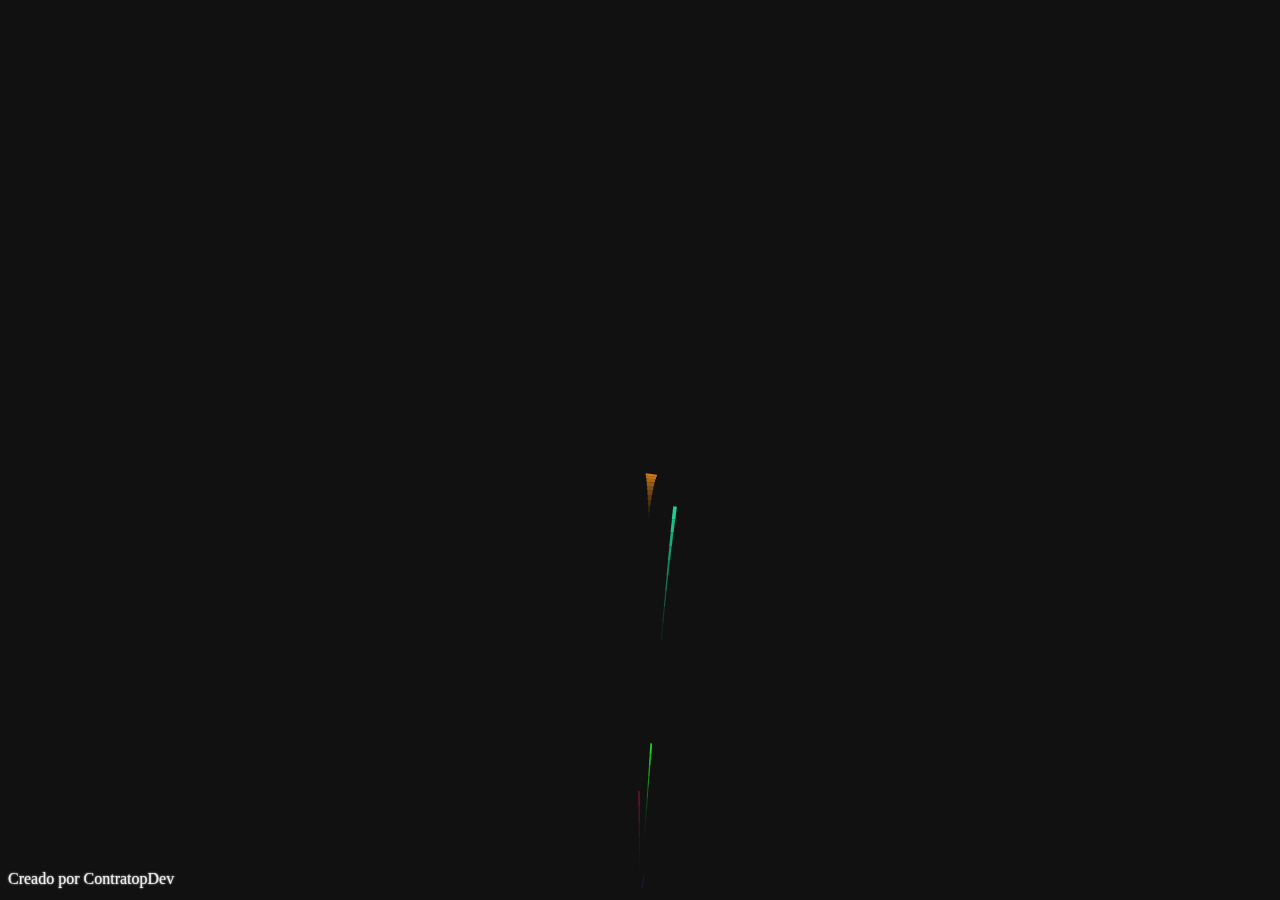
<file: hopps/index.html>
<!DOCTYPE html>
<html lang="en">
<head>
    <meta charset="UTF-8">
    <meta name="viewport" content="width=device-width, initial-scale=1.0">
    <!-- Titulo -->
    <title>Eres la mejor Hopps!</title>
    <!-- Etiquetado de inserccion CSS -->
    <link rel="stylesheet" href="main.css">
</head>
<body>
    <!-- Footer de Creditos -->
    <canvas id="c"></canvas>
    <p>Creado por ContratopDev<span></p>

    <!-- Etiquetado de inserccion JavaScript -->
    <script src="main.js"></script>
</body>
</html>

<!-- Comentado y creado por ContratopDev -->
</file>
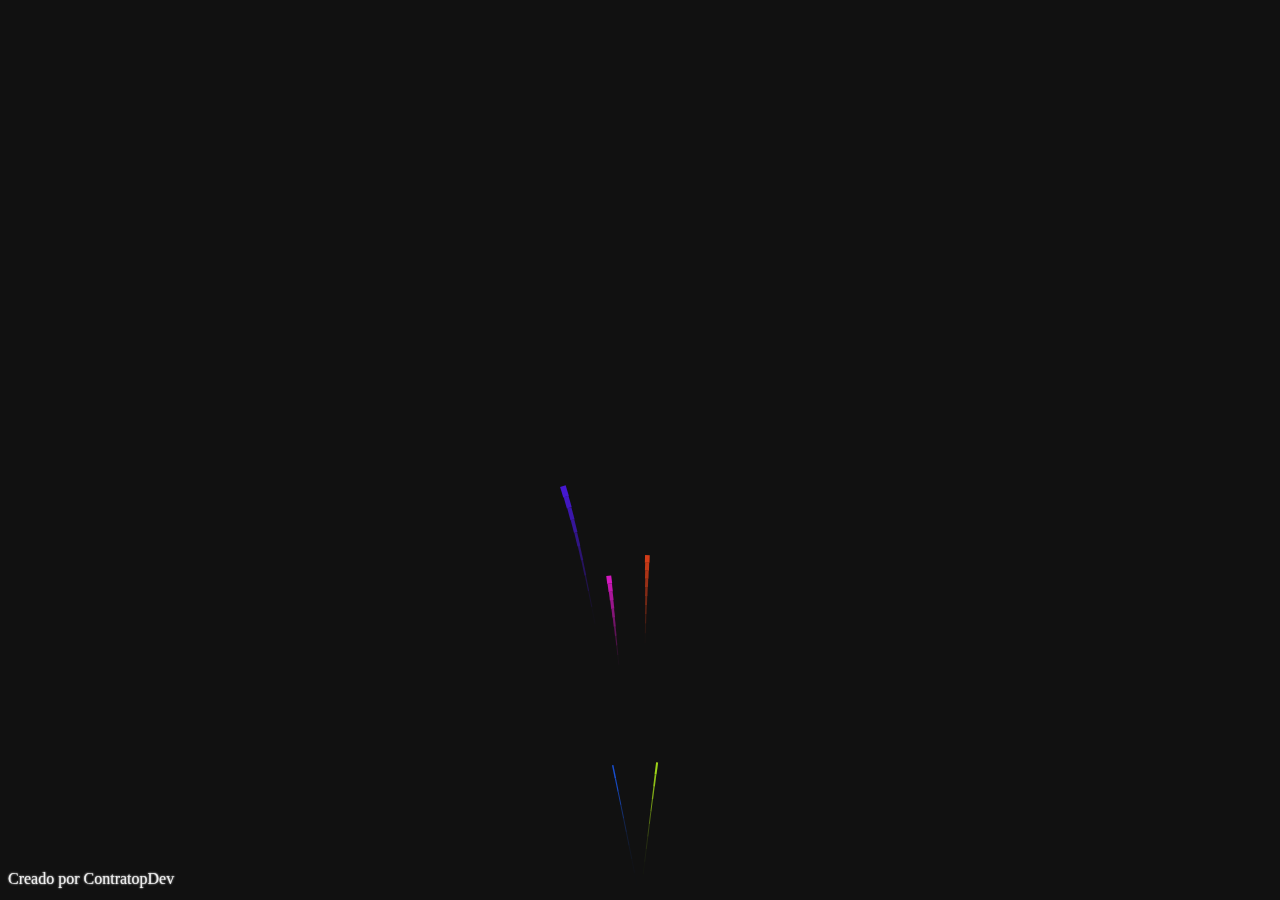
<file: pokeinalover/index.html>
<!DOCTYPE html>
<html lang="en">
<head>
    <meta charset="UTF-8">
    <meta name="viewport" content="width=device-width, initial-scale=1.0">
    <!-- Titulo -->
    <title>Felicidadeeee</title>
    <!-- Etiquetado de inserccion CSS -->
    <link rel="stylesheet" href="main.css">
</head>
<body>
    <!-- Footer de Creditos -->
    <canvas id="c"></canvas>
    <p>Creado por ContratopDev<span></p>

    <!-- Etiquetado de inserccion JavaScript -->
    <script src="main.js"></script>
</body>
</html>

<!-- Comentado y creado por ContratopDev -->
</file>
<file: hopps/main.css>
canvas {
	position: absolute;
	top: 0;
	left: 0;
}
p {
	margin: 0 0;
	position: absolute;
	font: 16px Verdana;
	color: #eee;
	height: 25px;
	top: calc( 100vh - 30px );
	text-shadow: 0 0 2px white;
}
p a {
	text-decoration: none;
	color: #aaa;
}
span {
	font-size: 11px;
}
p > a:first-of-type {
	font-size: 20px;
}
body {
	overflow: hidden;
}
</file>
<file: pokeinalover/main.css>
canvas {
	position: absolute;
	top: 0;
	left: 0;
}
p {
	margin: 0 0;
	position: absolute;
	font: 16px Verdana;
	color: #eee;
	height: 25px;
	top: calc( 100vh - 30px );
	text-shadow: 0 0 2px white;
}
p a {
	text-decoration: none;
	color: #aaa;
}
span {
	font-size: 11px;
}
p > a:first-of-type {
	font-size: 20px;
}
body {
	overflow: hidden;
}
</file>
